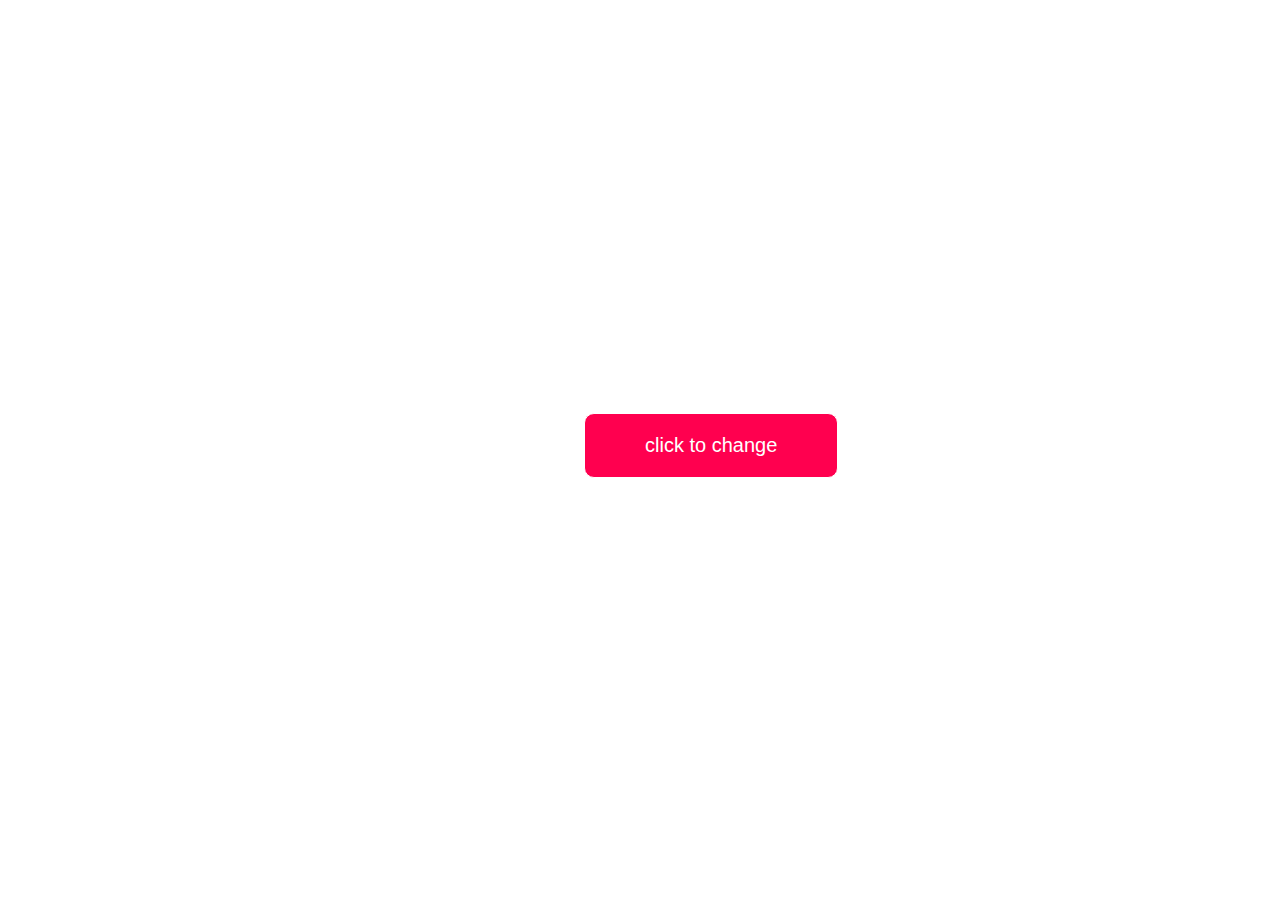
<file: MilestoneExam/ChangeColorToClick/index.html>
<!DOCTYPE html>
<html lang="en">
<head>
    <meta charset="UTF-8">
    <meta name="viewport" content="width=device-width, initial-scale=1.0">
    <title>change bg color to click</title>
    <!-- link css file  -->
    <link rel="stylesheet" href="./style.css">
</head>
<body>
    <!-- we only make one button that change the bg-color  -->
    <div class="button">
        <button id="btn" onclick="change_color()">click to change</button>
    </div>
</body>

<script>
    function change_color(){
        document.body.style.background=random_color();
        (document.getElementById("btn")).style.background=random_color();
        (document.getElementById("btn")).style.color="black";
    }
    function random_color(){
        // we have color in this form #  0123456789 ABCDEF
        let num='0123456789ABCDEF'
        let cons="#"
    
        for(let i=0;i<6;i++){
            cons+=num[(Math.floor(Math.random()*16))];
        }
        return cons;
    }
</script>
</html>
</file>
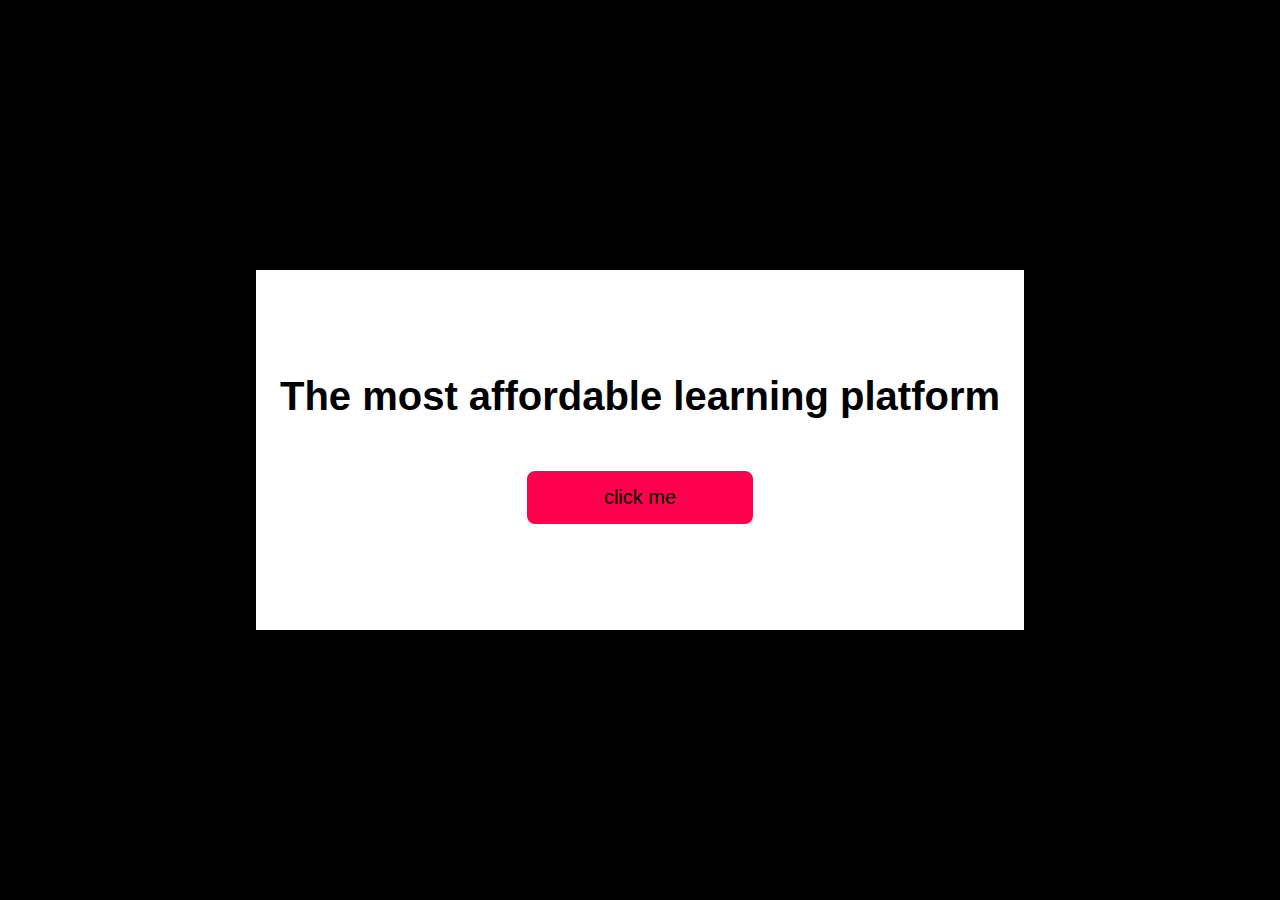
<file: MilestoneExam/changeTextOnbutton/index.html>
<!DOCTYPE html>
<html lang="en">
<head>
    <meta charset="UTF-8">
    <meta name="viewport" content="width=device-width, initial-scale=1.0">
    <title>Change text on button click </title>
    <!-- link css file  -->
    <link rel="stylesheet" href="./style.css">
</head>
<body>
    <div class="header">
        <h1 id="show_tag" >The most affordable learning
            platform</h1>
        <h1 id="hide_tag">PW Skills</h1>
        <button onclick="heading_change()">click me</button>
    </div>
</body>
<!-- script file  -->
<script>
    let hide_tag=document.getElementById("hide_tag")
    let show_tag=document.getElementById("show_tag")
    let head=document.getElementsByClassName("header")
    function heading_change(){
        if(show_tag.style.display == "block"){
            hide_tag.style.display="block";
            head[0].style.background="black"
            hide_tag.style.color="white"
            document.body.style.background="white"
            show_tag.style.display="none" 
        }
        else{
            hide_tag.style.display="none";
            head[0].style.background="white"
            hide_tag.style.color="black"
            document.body.style.background="black"
            show_tag.style.display="block"
        }

    }
</script>
</html>
</file>
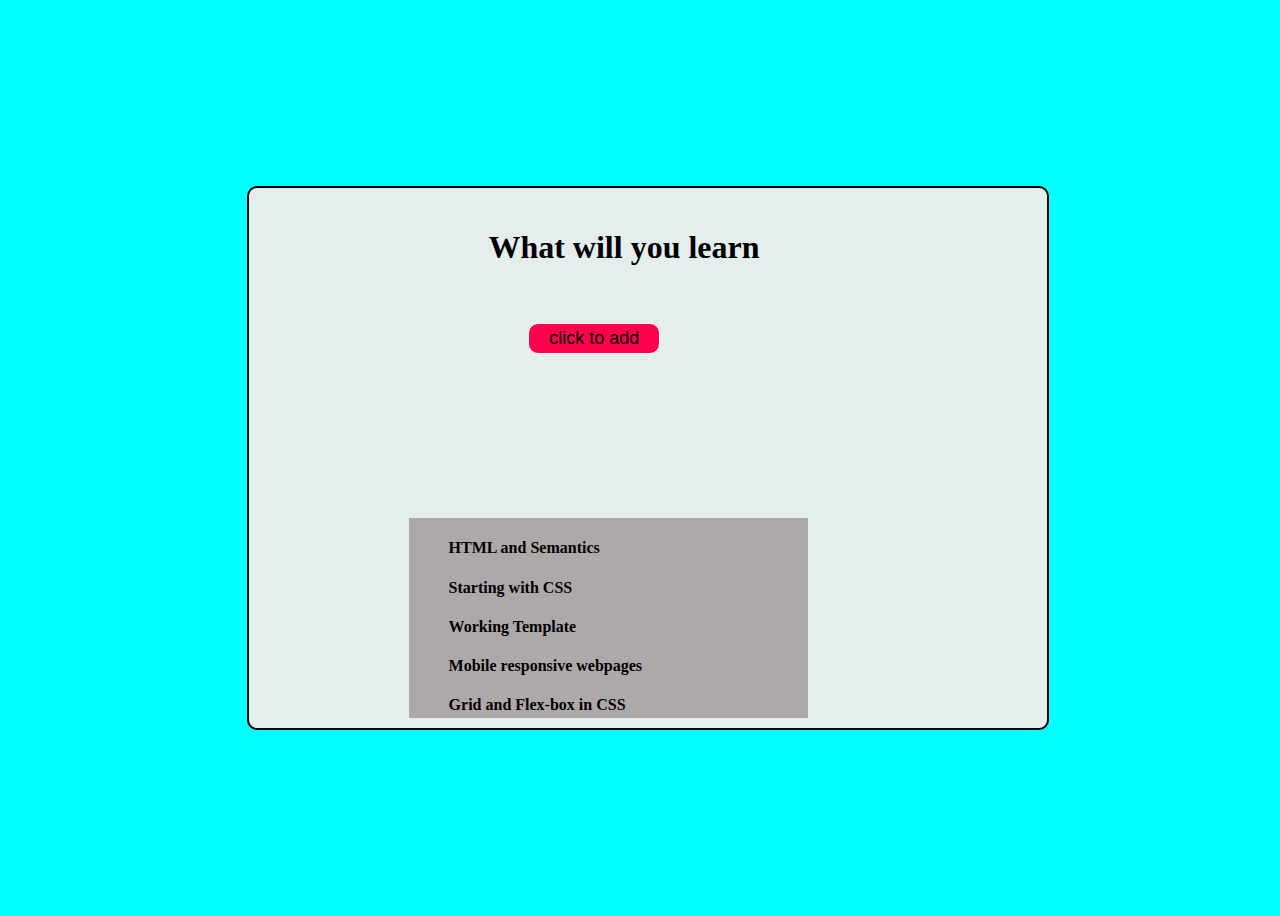
<file: MilestoneExam/dynamicallyAddingList/index.html>
<!DOCTYPE html>
<html lang="en">
<head>
    <meta charset="UTF-8">
    <meta name="viewport" content="width=device-width, initial-scale=1.0">
    <title>Dynamically adding list </title>
    <!-- link css file  -->
    <link rel="stylesheet" href="./style.css">
</head>
<body>
    <div class="container">
        <div class="heading">
            <h1>What will you learn</h1>
        </div>
        <div class="input">
            <button onclick="list_add()" id="button">click to add</button>
        </div>
        <div class="content">
            <ul>
                <li class="list"><h4>HTML and Semantics</h4></li>
                <li class="list"><h4>Starting with CSS</h4></li>
                <li class="list"><h4>Working Template</h4></li>
                <li class="list"><h4>Mobile responsive webpages</h4></li>
                <li class="list"><h4>Grid and Flex-box in CSS</h4></li>
            </ul>
        </div>
    </div>
</body>

<!-- add script file  -->
<script>
    let btn=document.getElementById("button");
    let list_item=document.getElementsByClassName("list");
    let container=document.getElementsByClassName("container");
    let content=document.getElementsByClassName('content');
    let heading=document.getElementsByClassName('heading')
    let counter=0;

    function list_add(){
        list_item[counter++].style.display="none"
        if(counter>=5){
            let c=0;
            while(c<=4){
                (list_item[c]).style.display="block";
                c++;
            }
            content[0].style.display="flex-start"
            btn.style.display="none";
                    
        }
    }

    //after finished list item 
</script>
</html>
</file>
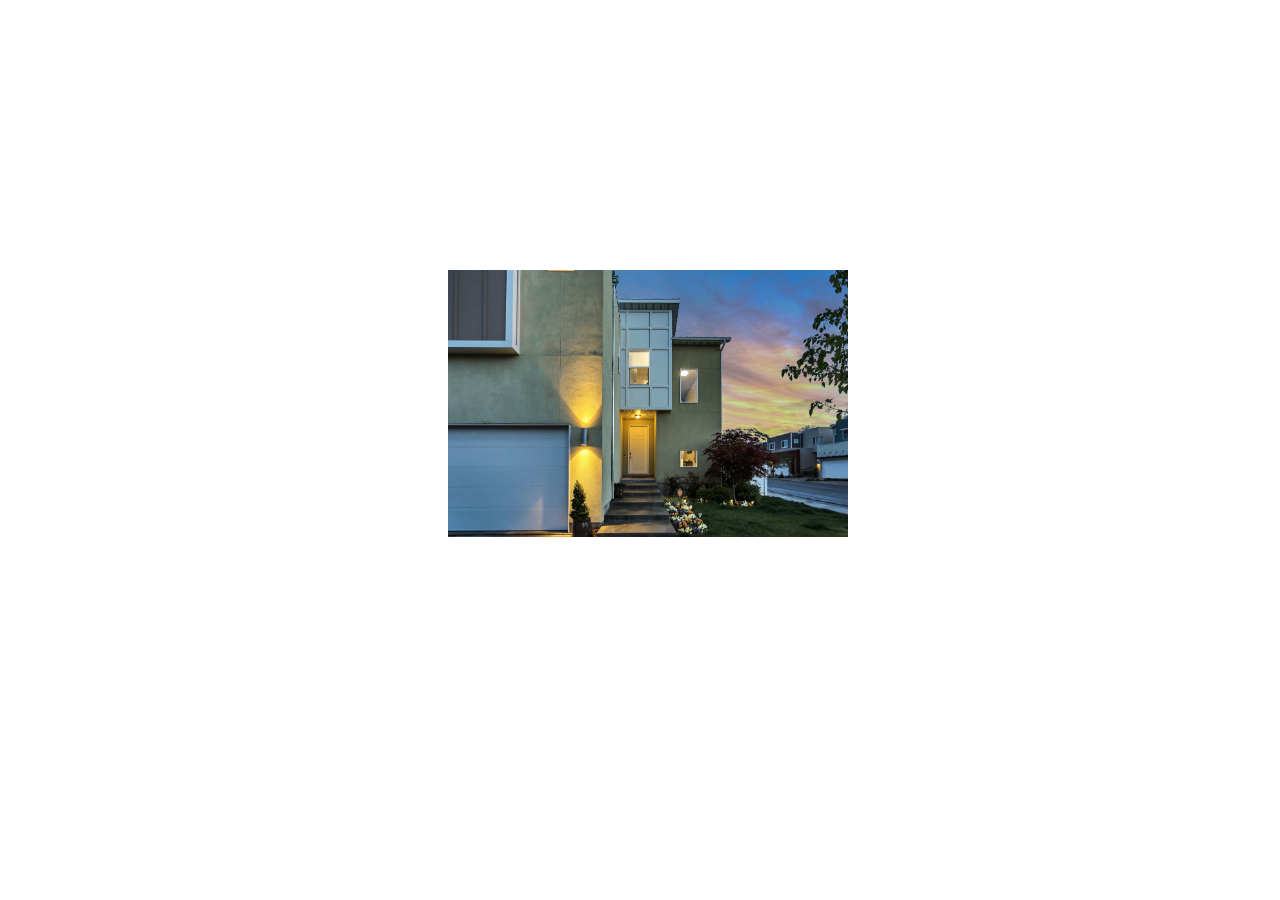
<file: MilestoneExam/moveTheImage/index.html>
<!DOCTYPE html>
<html lang="en">
<head>
    <meta charset="UTF-8">
    <meta name="viewport" content="width=device-width, initial-scale=1.0">
    <title>Move the image position</title>
    <!-- link css file  -->
    <link rel="stylesheet" href="./style.css">
</head>
<body>
    <!-- make a div for image  -->
    <div id="image">
        <img src="./mainBackground.png" alt="bg-image">
    </div>
</body>

<script>
    let img=document.getElementById("image");
    let up=30;
    let left_arrow=35;
    document.onkeydown=function(e){
        switch(e.which){
            case 37:
                //left
                if(left_arrow>=0)
                    img.style.left=(--left_arrow)+"%";
                break;
            case 38:
                //up
                if(up>=0)
                    img.style.top=(--up)+"%"
                break;
            case 39:
                //right
                if(left_arrow<=100)
                    img.style.left=(++left_arrow)+"%"
                break;
            case 40:
                // down
                if(up<=60)
                    img.style.top=(++up)+"%";
                break;
            default:alert("!sorry you entered the wrong key");
            
        }
        
    }
</script>
</html>
</file>
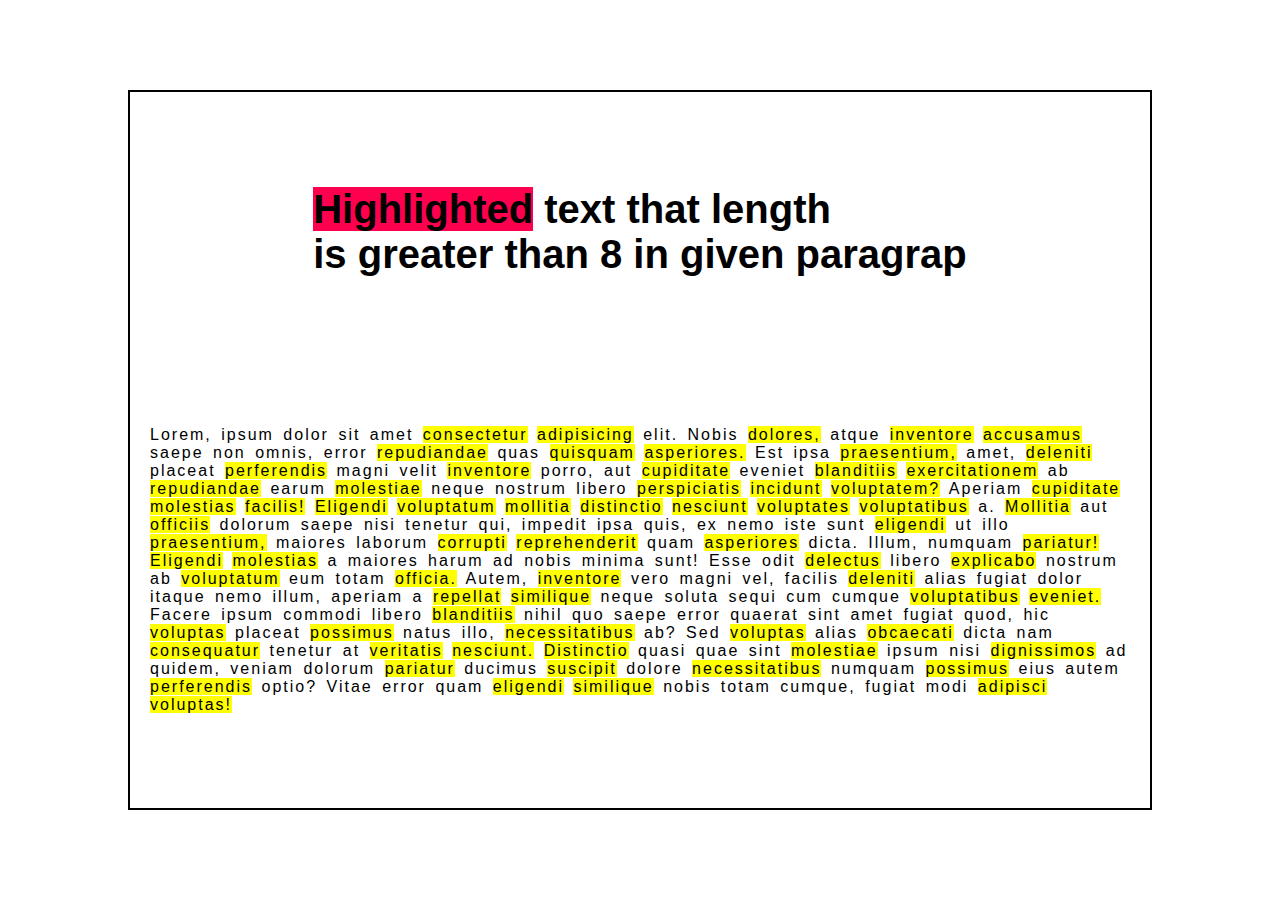
<file: MilestoneExam/textHighlighting/index.html>
<!DOCTYPE html>
<html lang="en">
<head>
    <meta charset="UTF-8">
    <meta name="viewport" content="width=device-width, initial-scale=1.0">
    <title>Text highlight </title>
    <!-- link css file  -->
    <link rel="stylesheet" href="./style.css">
</head>
<body>
    <!-- first make a container  -->
    <div class="container">
        <!-- make a heading  -->
        <h1><span>Highlighted</span>  text that length <br> is greater than 8 in given paragrap</h1>

        <!-- paragraph div  -->
        <div>
            <p id="para">Lorem, ipsum dolor sit amet consectetur adipisicing elit. Nobis dolores, atque inventore accusamus saepe non omnis, error repudiandae quas quisquam asperiores. Est ipsa praesentium, amet, deleniti placeat perferendis magni velit inventore porro, aut cupiditate eveniet blanditiis exercitationem ab repudiandae earum molestiae neque nostrum libero perspiciatis incidunt voluptatem? Aperiam cupiditate molestias facilis! Eligendi voluptatum mollitia distinctio nesciunt voluptates voluptatibus a. Mollitia aut officiis dolorum saepe nisi tenetur qui, impedit ipsa quis, ex nemo iste sunt eligendi ut illo praesentium, maiores laborum corrupti reprehenderit quam asperiores dicta. Illum, numquam pariatur! Eligendi molestias a maiores harum ad nobis minima sunt! Esse odit delectus libero explicabo nostrum ab voluptatum eum totam officia. Autem, inventore vero magni vel, facilis deleniti alias fugiat dolor itaque nemo illum, aperiam a repellat similique neque soluta sequi cum cumque voluptatibus eveniet. Facere ipsum commodi libero blanditiis nihil quo saepe error quaerat sint amet fugiat quod, hic voluptas placeat possimus natus illo, necessitatibus ab? Sed voluptas alias obcaecati dicta nam consequatur tenetur at veritatis nesciunt. Distinctio quasi quae sint molestiae ipsum nisi dignissimos ad quidem, veniam dolorum pariatur ducimus suscipit dolore necessitatibus numquam possimus eius autem perferendis optio? Vitae error quam eligendi similique nobis totam cumque, fugiat modi adipisci voluptas!</p>
        </div>
    </div>
</body>

<!-- apply script  -->
<script>
    let para=document.getElementById('para');
    para.innerHTML=para.innerHTML.split(' ').map((word)=>{
        return word.length>=8? `<span style='background-color:yellow'> ${word}</span>`:word
    }).join(" ");
</script>
</html>
</file>
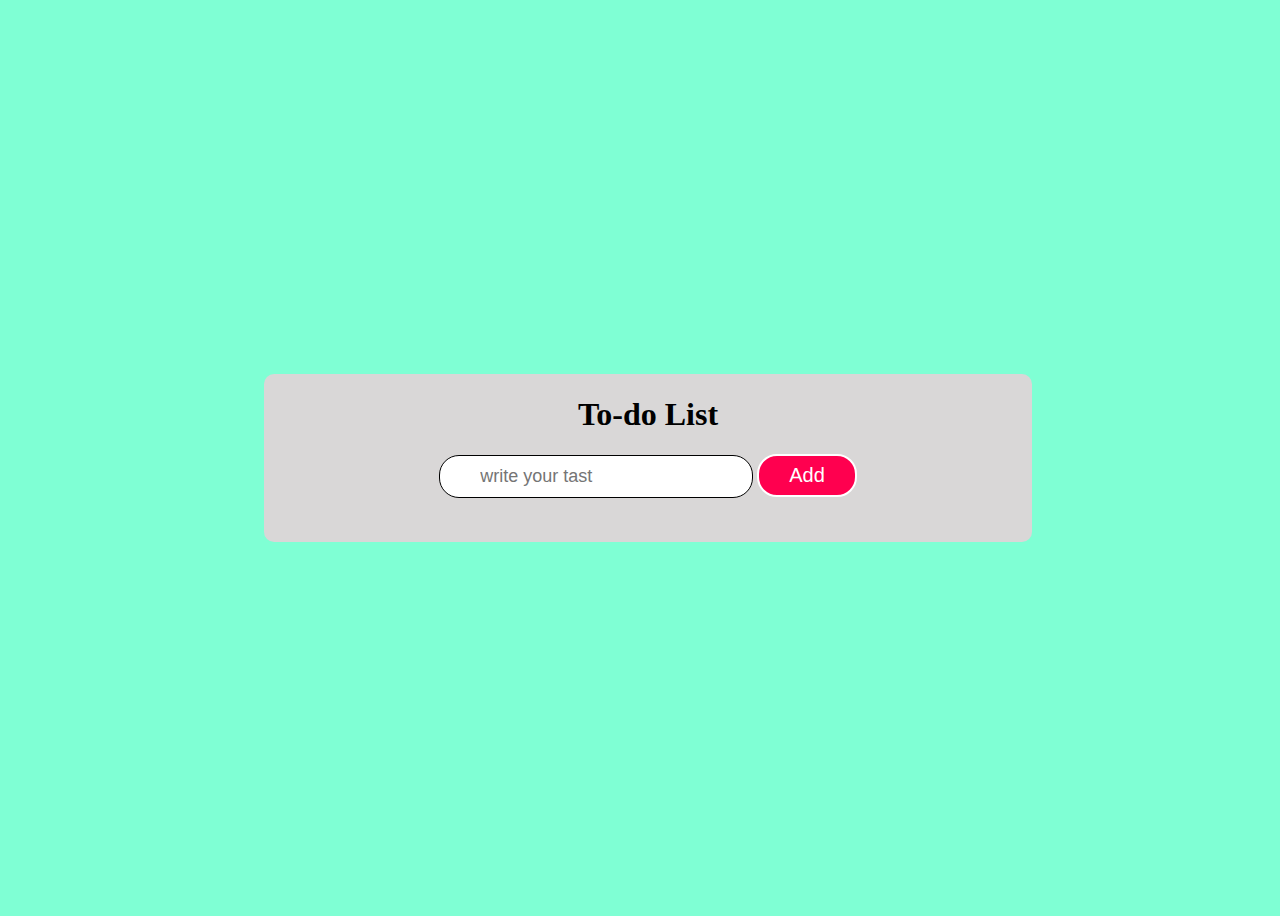
<file: MilestoneExam/to-do-app/index.html>
<!DOCTYPE html>
<html lang="en">
<head>
    <meta charset="UTF-8">
    <meta name="viewport" content="width=device-width, initial-scale=1.0">
    <title>simple to-do app</title>
      <!-- link css file  -->
    <link rel="stylesheet" href="./style.css">
</head>
<body>
    <!-- container  -->
    <div class="container">
        <h1>To-do List</h1>

        <div class="button">
            <input type="text" class="input_box" placeholder="write your tast">
            <button onclick="add()">Add</button>
        </div>

        <ul id="list">
            <!-- //first we list empty  -->
        
        </ul>
    </div>
    
</body>
<!-- add js file  -->
<script>
    let list=document.getElementById("list");
    let input=document.getElementsByClassName("input_box");
    function add(){
        if(input[0].value ===''){
            alert("You must write something!");
        }
        else{
            let li=document.createElement("li");
            li.innerText=input[0].value;
            li.addEventListener("click",()=>{
                li.style.textDecoration='line-through'
            })
            list.appendChild(li);
            let span=document.createElement("span");
            span.innerText="\u00d7";
            li.appendChild(span);
        }
        input[0].value="";
    }

    list.addEventListener("click",(e)=>{
        if(e.target.tagName=='SPAN'){
            e.target.parentElement.remove()
        }
    })
    
</script>
</html>
</file>
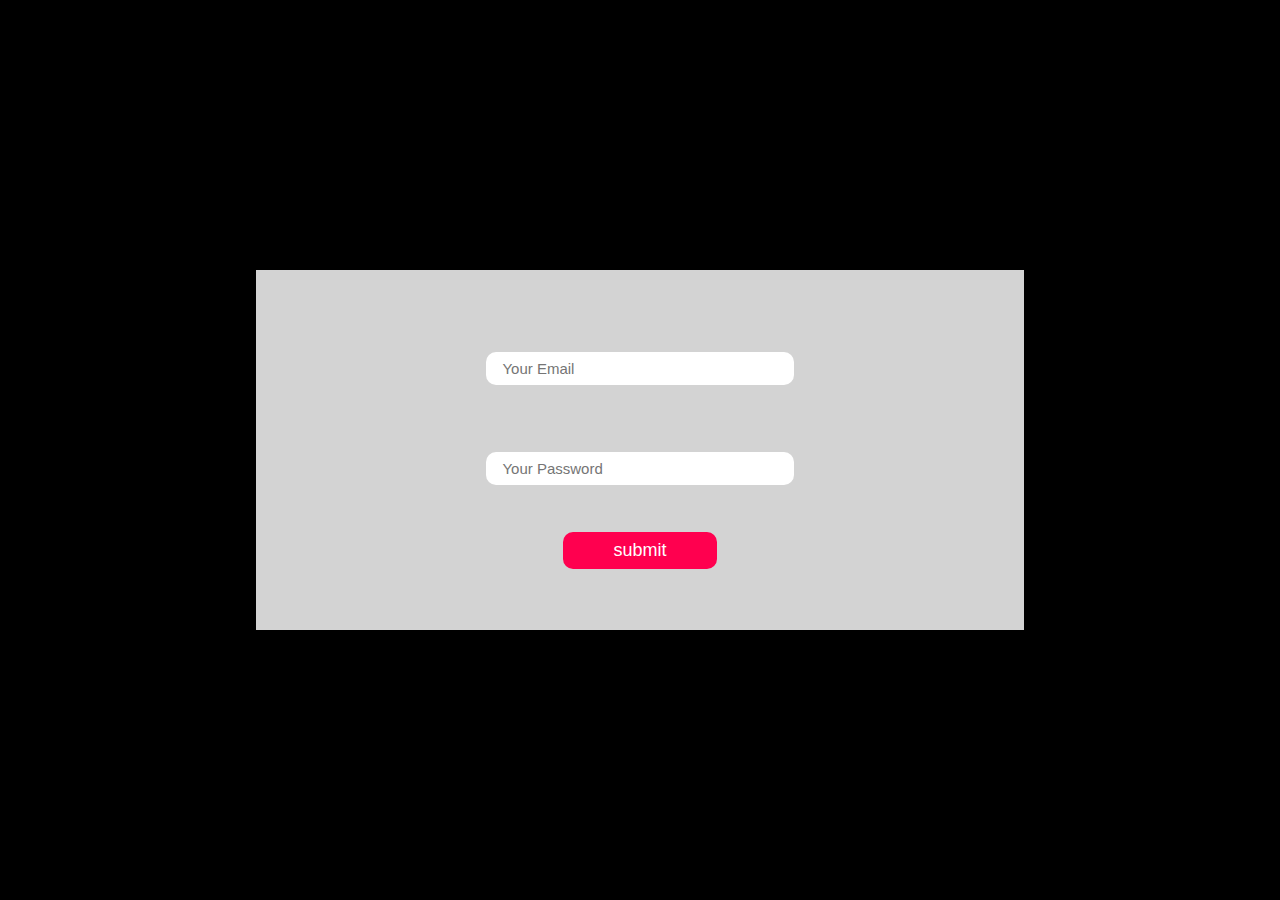
<file: MilestoneExam/validator_password_form/index.html>
<!DOCTYPE html>
<html lang="en">
<head>
    <meta charset="UTF-8">
    <meta name="viewport" content="width=device-width, initial-scale=1.0">
    <title>Change text on button click </title>
    <!-- link css file  -->
    <link rel="stylesheet" href="./style.css">
</head>
<body>
    <div class="form">
        <label for="email">
            <input type="text" class="check" name="email" placeholder="Your Email">
            <h6 class="msg">please use @ in gamil</h6>
        </label>

        <label for="password">
            <input type="password" class="check" name="password" placeholder="Your Password">
            <h6 class="msg">please enter minimum 8 character</h6>
        </label>
        <button type="submit">submit</button>
    </div>
</body>
<!-- script file  -->
<script>
    let submit_button=document.querySelector("button")
    let email_password=document.getElementsByClassName("check")
    let warning_msg=document.getElementsByClassName("msg")
    
    submit_button.addEventListener("click",()=>{
        console.log(email_password[1].value.length);
        if(email_password[0].value.match(/@/g)=='@'){
            document.body.style.background="blue";
        }
        else{
            warning_msg[0].style.display="block";
        }
        if(email_password[1].value.length>=8)
            document.body.style.background="blue";
        else{
            warning_msg[1].style.display="block";
        }
    })
</script>
</html>
</file>
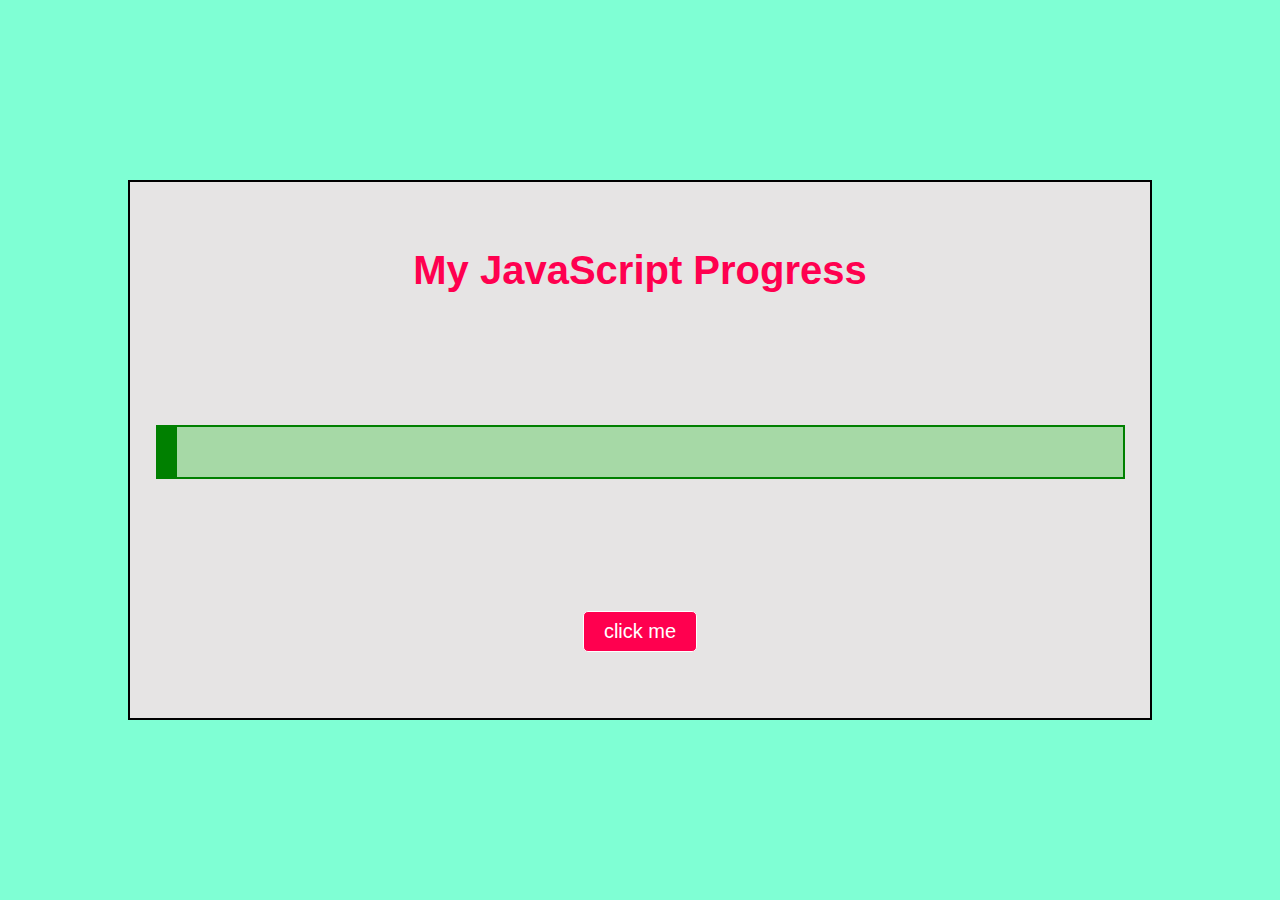
<file: MilestoneExam/progressBar.html>
<!DOCTYPE html>
<html lang="en">
<head>
    <meta charset="UTF-8">
    <meta name="viewport" content="width=device-width, initial-scale=1.0">
    <title>Progress Bar</title>
    <style>
        *{
            margin: 0;
            padding: 0;
            font-family: 'Ponppin',sans-serif;
            box-sizing: border-box;
        }
        /* body  */
        body{
            height: 100vh;
            width: 100%;
            display: flex;
            align-items: center;
            justify-content: center;
            background: aquamarine;
        }

        .container{
            height: 60vh;
            width: 80%;
            border: 2px solid black;
            display: flex;
            align-items: center;
            flex-direction: column;
            justify-content: space-around;
            background: rgb(230, 228, 228);

        }
        .contain{
            border: 2px solid green;
            height: 10%;
            width: 95%;
            background:hwb(120 65% 15%);
        }
        h1{
            font-size: 40px;
            color: #ff004f;
        }
        #progress{
            height: 100%;
            width: 2%;
            background: green;
            transition: 5s;
        }
        button{
            font-size: 20px;
            padding:8px 20px;
            background: #ff004f;
            color: white;
            border-radius: 5px;
            border: 1px solid white;
            transition: 0.5s;
            cursor: pointer;
        }
        button:hover{
            background:rgb(147, 144, 144);
            color: #ff004f;

        }
    </style>

</head>
<body>
    <!-- make a div container -->
    <div class="container">
        <h1>My JavaScript Progress</h1>

        <!-- make a div for show progress  -->
        <div class="contain">
            <!-- show performance  -->
            <div id="progress"></div>
        </div>

        <button id="btn">click me</button>
    </div>
</body>
<!-- define script file  -->
<script>
    let progress=document.getElementById("progress");
    let btn=document.getElementById("btn");
    let width=2;
    
    btn.addEventListener("click",()=>{
        document.body.style.background='lightgreen'
        progress.style.width="100%"
    })
</script>
</html>
</file>
<file: MilestoneExam/ChangeColorToClick/style.css>
body{
    height: 100vh;
    width: 100%;
    overflow: hidden;
    position: relative;
}

.button{
    position: absolute;
    top: 45%;
    left: 45%;
}

.button button{
    font-size: 20px;
    padding: 20px 60px;
    border-radius: 10px;
    background: #ff004f;
    color:white;
    border: 1px solid white;
    cursor: pointer;
}
</file>
<file: MilestoneExam/changeTextOnbutton/style.css>
*{
    margin: 0;
    padding: 0;
    box-sizing: border-box;
    font-family: "Poppins",sans-serif;
}

body{
    height: 100vh;
    width: 100%;
    display: flex;
    align-items: center;
    justify-content: center;
    background: #000;
}

.header{
    background: white;
    height: 40vh;
    width: 60%;
    display: flex;
    flex-direction: column;
    align-items: center;
    justify-content: center;
    gap: 40px;
}
.header:first-child{
    font-size: 20px;
}

.header #hide_tag{
    display: none;
    font-size: 30px;
}
.header button{
    font-size: 20px;
    padding: 2% 10%;
    margin-top: 10px;
    border-radius: 10px;
    border: 2px solid white;
    background: #ff004f;
    cursor: pointer;

}
</file>
<file: MilestoneExam/dynamicallyAddingList/style.css>
body{
    height: 100vh;
    width: 100%;
    background-color: aqua;
    display: flex;
    align-items: center;
    justify-content: center;
    box-sizing: border-box;
}
/* remove list style */
li{
    text-decoration: none;
    list-style-type: none;
}

.container{
    
    border: 2px solid black;
    height: 60vh;
    padding-left: 30px;
    width: 60%;
    display: flex;
    align-items: start;
    flex-direction: column;
    justify-content: space-evenly;
    background: rgb(227, 238, 237);
    border-radius: 10px;
    position: relative;
}
.heading{
    flex-basis: 30%;
    position: absolute;
    top: 20px;
    left: 30%;
}
.content{
    /* display: none; */
    background: rgb(174, 169, 169);
    
    height: 200px;
    width: 50%;
    flex-basis: 60%;
    position: absolute;
    bottom: 10px;
    left: 20%;
}

.input{
    position: absolute;
    top: 25%;
    left: 35%;
}

.input button{
    font-size: 18px;
    padding: 4px 20px;
    background: #ff004f;
    border-radius: 10px;
    border: 1px solid white;
    cursor: pointer;
}
</file>
<file: MilestoneExam/moveTheImage/style.css>
*{
    margin: 0;
    padding: 0;
    box-sizing: border-box;
    overflow: hidden;
}
body{
    height: 100vh;
    width: 100%;
    position: relative;
    background-size: 100% 100%;
    
}
#image{
    position: absolute;
    top: 30%;
    left: 35%;
}

img[alt="bg-image"]{
    width: 400px;
}
</file>
<file: MilestoneExam/textHighlighting/style.css>
*{
    margin: 0;
    padding: 0;
    box-sizing: border-box;
    font-family: "Poppins",sans-serif;
}

body{
    height: 100vh;
    width: 100%;
    display: flex;
    align-items: center;
    justify-content: center;
}

.container{
    border: 2px solid black;
    height: 80vh;
    width: 80%;
    display: flex;
    flex-direction: column;
    align-items: center;
    justify-content: space-around;
    padding: 20px;
}

h1{
    font-size: 40px;
    font-weight: 900;
}
h1 span{
    background-color:#ff004f;
}

p{
    letter-spacing: 2px;
    word-spacing: 3px;
}
</file>
<file: MilestoneExam/to-do-app/style.css>
body{
    height: 100vh;
    width: 100%;
    background: aquamarine;
    display: flex;
    align-items: center;
    justify-content: center;

}

.container{
    
    background:#d9d7d7;
    height: auto;
    width: 60%;
    border-radius: 10px;
    box-shadow: 20px;
    display: flex;
    flex-direction: column;
    justify-content: center;
    align-items: center;
    position: f;
}

.button input{
    border-radius: 20px;
    padding:  10px 40px;
    border: 1px solid black;
    font-size: 18px;
    cursor: pointer;
}

.button button{
    padding: 8px 30px;
    font-size: 20px;
    font-weight: 500;
    border: 2px solid white;
    border-radius: 20px;
    background: #ff004f;
    color:white;
    cursor: pointer;
}

.container ul{
    border: 2px solid black;
    align-items: start;
    height: auto;
    padding-left: 40px;
    width: 40%;
    font-size: 20px;
    border: 2px solid #d9d7d7;
    cursor: pointer;
}

#list li{
    position: relative;
    height: 30px;
    width: 100%;
    list-style: none;

}
#list li span{
    position: absolute;
    right: 0;
    top: 0;
    width: 40px;
    height: 30px;
    font-size: 40px;
    padding: 2px;
    color:black;
    line-height: 30px;
    background:white;
    text-align: center;
    justify-content: center;
    transition: 1s;
}

#list li span:hover{
    background:grey;

}
</file>
<file: MilestoneExam/validator_password_form/style.css>
*{
    margin: 0;
    padding: 0;
    box-sizing: border-box;
    font-family: "Poppins",sans-serif;
}

body{
    height: 100vh;
    width: 100%;
    display: flex;
    align-items: center;
    justify-content: center;
    background:black;
}

.form{
    background:lightgray;
    height: 40vh;
    width: 60%;
    display: flex;
    flex-direction: column;
    align-items: center;
    justify-content: center;
    gap: 20px;
}

input {
    width: 100%;
    margin-top: 20px;
    padding: 8px 8px 8px 16px ;
    font-size: 15px;
    border: white;
    border-radius: 10px;
    cursor: pointer;
}
label{
    height: 80px;
    width: 40%;
    display: flex;
    flex-direction: column;
    /* border: 2px solid black; */
}
h6{
    display: none;
    padding-left: 15px;
    padding-top: 5px;
    color: red;
    font-size: 12px;
    font-weight: 500;
}
.form button{
    font-size: 18px;
    padding: 8px 50px;
    border-radius: 10px;
    border: white;
    background:#ff004f;
    color: white;
    cursor: pointer;
}
</file>
